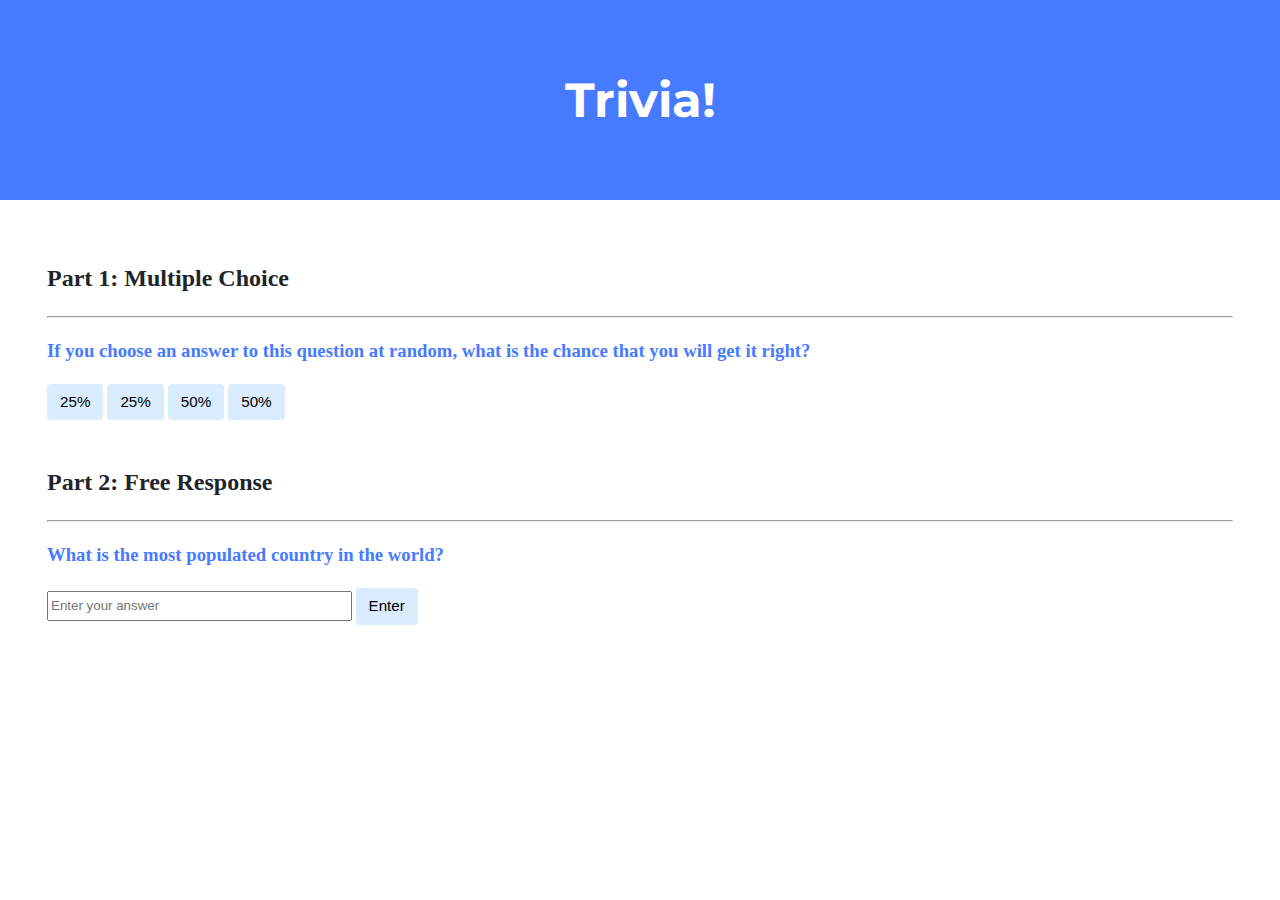
<file: exercises/lab8/index.html>
<!DOCTYPE html>

<html lang="pt-BR">
    <head>
        <link href="https://fonts.googleapis.com/css2?family=Montserrat:wght@500&display=swap" rel="stylesheet">
        <link href="styles.css" rel="stylesheet">

        <title>Trivia!</title>



    </head>
    <body>

        <div class="jumbotron">
            <h1>Trivia!</h1>
        </div>

        <div class="container">

            <div class="section">
                <h2>Part 1: Multiple Choice </h2>
                <hr>
                <h3 class="question">If you choose an answer to this question at random, what is the chance that you will get it right?</h3>

                <p id ="result1" class = "result"></p>

                <!-- TODO: Add multiple choice question here -->
                <button class="answer" id="answer1">25%</button>
                <button class="answer" id="answer2">25%</button>
                <button class="answer" id="answer3">50%</button>
                <button class="answer" id="answer4">50%</button>


            </div>

            <div class="section">
                <h2>Part 2: Free Response</h2>
                <hr>
                <h3 class="question"> What is the most populated country in the world? </h3>
                <p class = "result" id = "result2"></p>
                <input type="text" id = "answer5" placeholder = "Enter your answer">
                <button id="confirm">Enter</button>
                <!-- TODO: Add free response question here -->

            </div>

        </div>
        <script src="script.js"></script>
    </body>
</html>
</file>
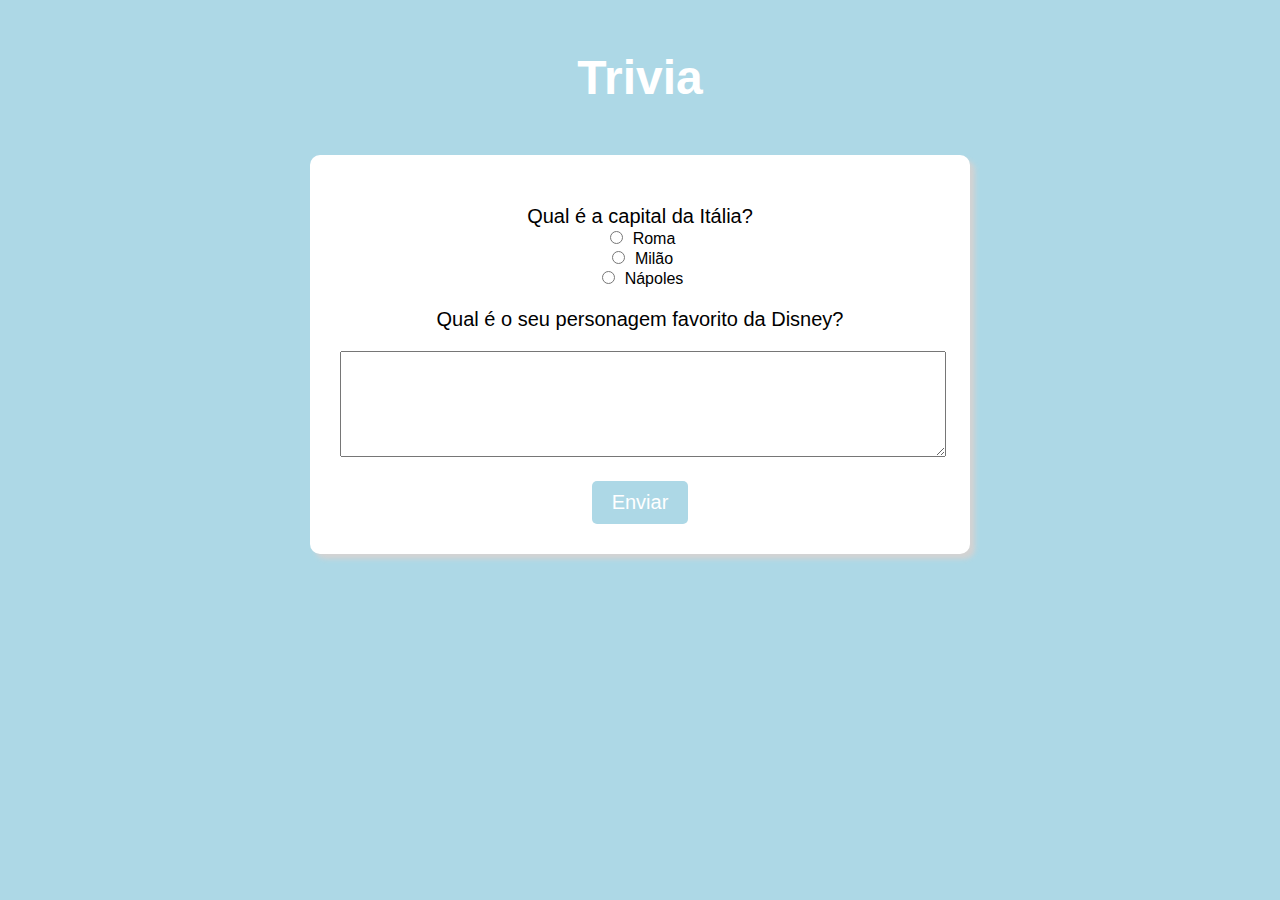
<file: exercises/lab8/chatgpt.html>
<!DOCTYPE html>
<html>
<head>
  <title>Trivia</title>
  <style>
    body {
      background-color: lightblue;
      text-align: center;
      font-family: Arial, sans-serif;
    }
    h1 {
      color: white;
      font-size: 48px;
      margin-top: 50px;
    }
    form {
      background-color: white;
      padding: 30px;
      border-radius: 10px;
      box-shadow: 5px 5px 5px lightgray;
      margin: 50px auto;
      width: 600px;
    }
    label {
      font-size: 20px;
      margin-top: 20px;
      display: block;
    }
    input[type="radio"] {
      margin-right: 10px;
    }
    textarea {
      width: 100%;
      height: 100px;
      margin-top: 20px;
      font-size: 20px;
    }
    input[type="submit"] {
      background-color: lightblue;
      color: white;
      font-size: 20px;
      padding: 10px 20px;
      border-radius: 5px;
      margin-top: 20px;
      border: none;
      cursor: pointer;
    }
  </style>
</head>
<body>
  <h1>Trivia</h1>
  <form>
    <label>Qual é a capital da Itália?</label>
    <input type="radio" name="question1" value="Roma">Roma<br>
    <input type="radio" name="question1" value="Milão">Milão<br>
    <input type="radio" name="question1" value="Nápoles">Nápoles<br>
    <label>Qual é o seu personagem favorito da Disney?</label>
    <textarea></textarea>
    <input type="submit" value="Enviar">
  </form>
</body>
</html>
</file>
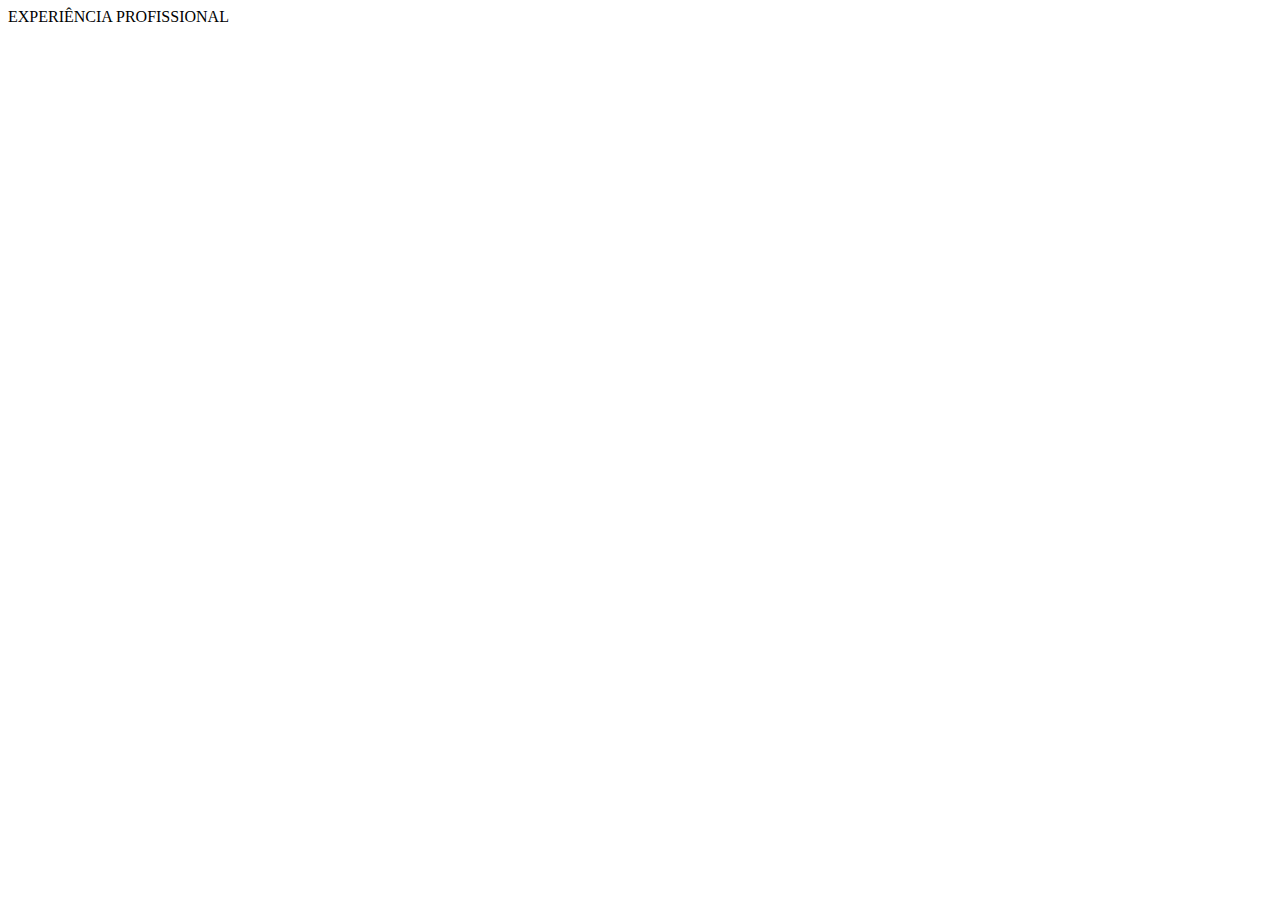
<file: exercises/pset8/homepage/projetos.html>
<!DOCTYPE html>
<html lang="en">
<head>
    <meta charset="UTF-8">
    <meta http-equiv="X-UA-Compatible" content="IE=edge">
    <meta name="viewport" content="width=device-width, initial-scale=1.0">
    <title>Document</title>
</head>
<body>
    
</body>
</html>
EXPERIÊNCIA PROFISSIONAL
</file>
<file: exercises/lab8/styles.css>
body {
    background-color: #fff;
    color: #212529;
    font-size: 1rem;
    font-weight: 400;
    line-height: 1.5;
    margin: 0;
    text-align: left;
}

.container {
    margin-left: auto;
    margin-right: auto;
    padding-left: 15px;
    padding-right: 15px;
}

.jumbotron {
    background-color: #477bff;
    color: #fff;
    margin-bottom: 2rem;
    padding: 2rem 1rem;
    text-align: center;
}

.section {
    padding: 0.5rem 2rem 1rem 2rem;
}

.section:hover {
    background-color: #f5f5f5;
    transition: color 2s ease-in-out, background-color 0.15s ease-in-out;
}

h1 {
    font-family: 'Montserrat', sans-serif;
    font-size: 48px;
}

button, input[type="submit"] {
    background-color: #d9edff;
    border: 1px solid transparent;
    border-radius: 0.25rem;
    font-size: 0.95rem;
    font-weight: 400;
    line-height: 1.5;
    padding: 0.375rem 0.75rem;
    text-align: center;
    transition: color 0.15s ease-in-out, background-color 0.15s ease-in-out, border-color 0.15s ease-in-out, box-shadow 0.15s ease-in-out;
    vertical-align: middle;
}


input[type="text"] {
    line-height: 1.8;
    width: 25%;
}

input[type="text"]:hover {
    background-color: #f5f5f5;
    transition: color 2s ease-in-out, background-color 0.15s ease-in-out;
}
button:hover
{
    background-color: #477bff;
}
.question
{
    color: #477bff;
}
</file>
